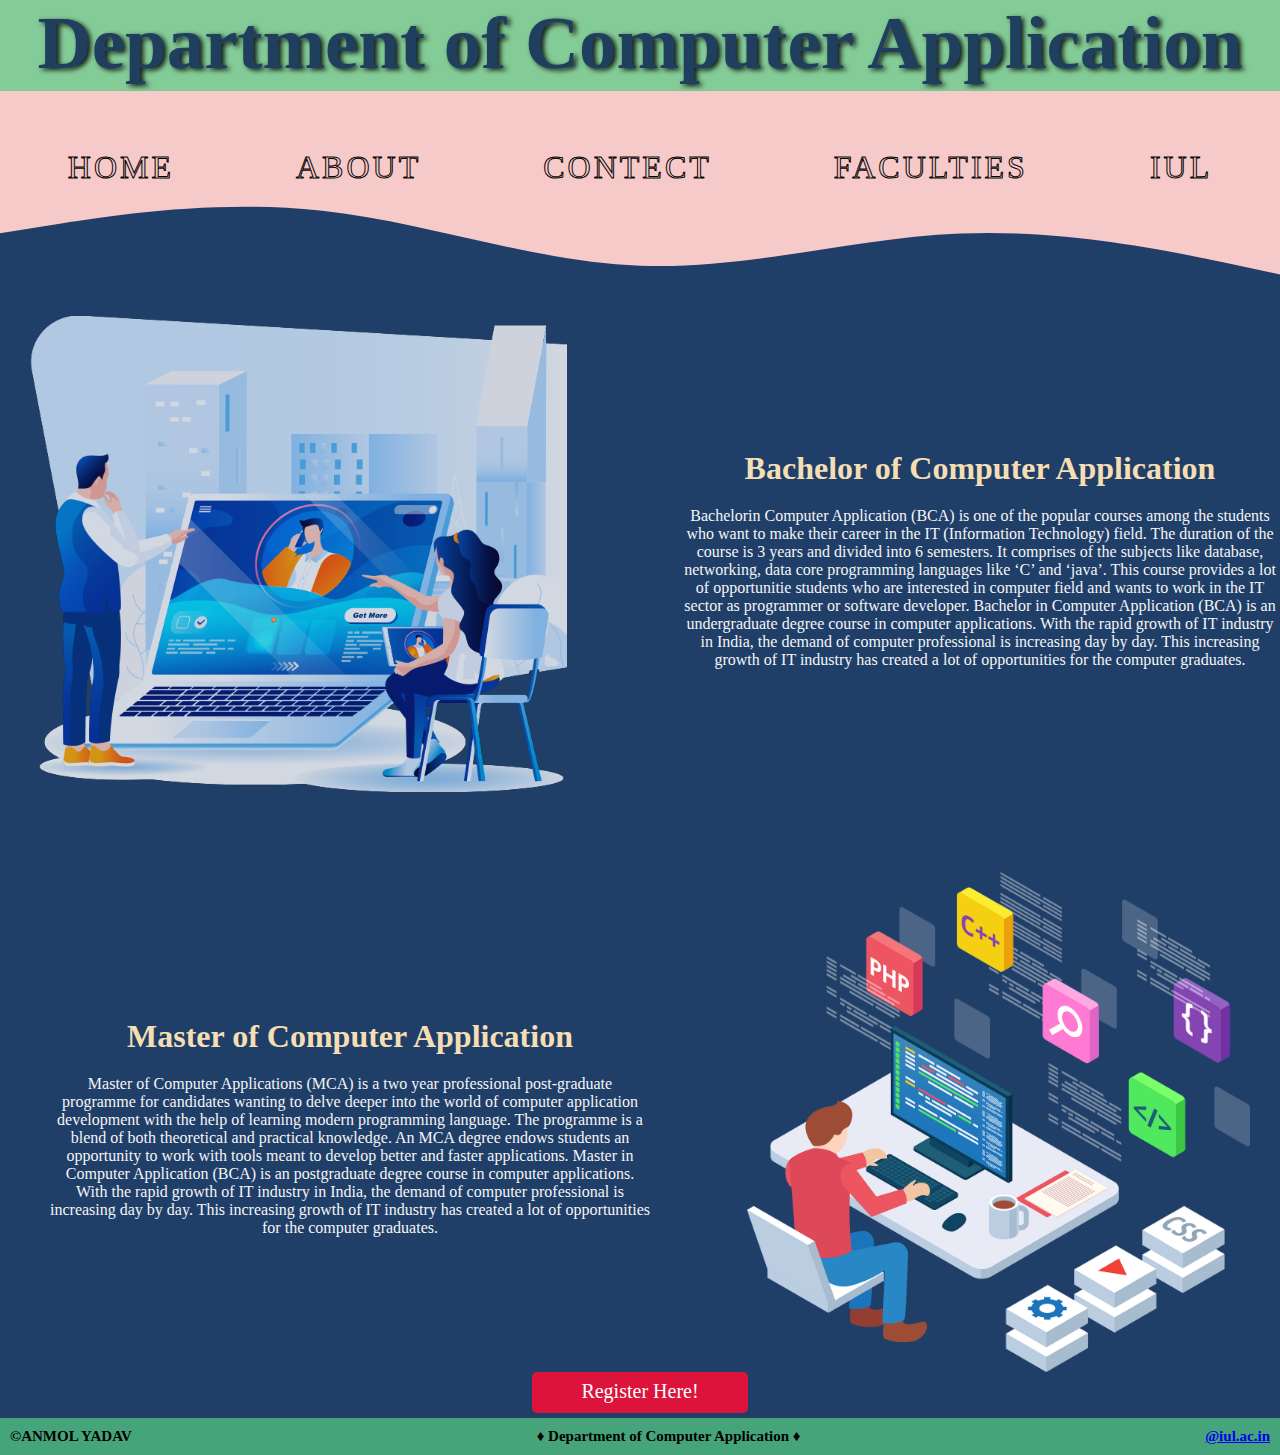
<file: index.html>
<!DOCTYPE html>
<html lang="en">
<head>
    <meta charset="UTF-8">
    <meta http-equiv="X-UA-Compatible" content="IE=edge">
    <meta name="viewport" content="width=device-width, initial-scale=1.0">
    <title>Department of Computer Application</title>
</head>
<link rel="stylesheet" href="ass2.css">
<body>
    <header>
        <div>
            <h1 style="color:rgb(32, 63, 94); text-align: center;
            background-color:#55cd83b6 ; border:5px; border-radius:0px; font-size: 75px; font-family:Lucida Sans; margin-top:0px; text-shadow: 3px 2px 5px #000000df; padding-bottom:5px;">Department of Computer Application</h1>
        </div>
        <br>

        <!-- Nevigation bar -->
        <div>
            <nav>
                <ul class="nav">
                    <li style="--clr:#00ade1"><a href="#" data-text="&nbsp;Home">&nbsp;Home&nbsp;</a>
                    </li>
                    <li style="--clr:#ff6493"><a href="#" data-text="&nbsp;About">&nbsp;About&nbsp;</a>
                    </li>
                    <li style="--clr:#F39C12"><a href="#" data-text="&nbsp;Contect">&nbsp;Contect&nbsp;</a>
                    </li>
                    <li style="--clr:#00dc82"><a href="#" data-text="&nbsp;faculties">&nbsp;faculties&nbsp;</a>
                    <li style="--clr:#dc00d4"><a href="#" data-text="&nbsp;IUL">&nbsp;IUL&nbsp;</a>
                    </li>
                </ul>
            </nav>
        </div>
        <!-- Nevigation bar end -->
        <br>

        <div>
            <section class="bca">
                <img src="h.png" alt="#000000df" height="500px">
                <div >
                    <h1 style="text-align:center;color:wheat;">Bachelor of Computer Application</h1>
                    <p style="color:aqua;text-align:center;padding-top:20px; color:whitesmoke;">Bachelorin Computer Application (BCA) is one of the popular courses among the students who want to make their career in the IT (Information Technology) field. The duration of the course is 3 years and divided into 6 semesters. It comprises of the subjects like database, networking, data core programming languages like ‘C’ and ‘java’. This course provides a lot of opportunitie students who are interested in computer field and wants to work in the IT sector as programmer or software developer. Bachelor in Computer Application (BCA) is an undergraduate degree course in computer applications. With the rapid growth of IT industry in India, the demand of computer professional is increasing day by day. This increasing growth of IT industry has created a lot of opportunities for the computer graduates.</p>
                </div>
            </section>
<br>
            <section class="mca">
                <div >
                    <h1 style="text-align:center;color:wheat;">Master of Computer Application</h1>
                    <p style="color:aqua;text-align:center;padding-top:20px; color:whitesmoke;">Master of
                        Computer Applications (MCA) is a two year professional post-graduate programme for candidates
                        wanting to delve deeper into the world of computer application development with the help of learning
                        modern programming language. The programme is a blend of both theoretical and practical knowledge.
                        An MCA degree endows students an opportunity to work with tools meant to develop better and faster
                        applications. Master in Computer Application (BCA) is an postgraduate degree course in computer
                        applications. With the rapid growth of IT industry in India, the demand of computer professional is
                        increasing day by day. This increasing growth of IT industry has created a lot of opportunities for
                        the computer graduates.</p>
                </div>
                <img src="d.webp" alt="#000000df" height="500px">
            </section>

        </div>
    </header>
     <div class="btn">
        <a href="registration.html">Register Here!</a>
     </div>
    <!-- footer start here -->
     <footer>
        <div>
            <p id="all"><strong>&#169ANMOL YADAV</strong></p>
            <p><strong>&#9830 Department of Computer Application &#9830</strong></p>
            <p id="iul"><a href="https://iul.ac.in/" target="_blank"><strong>@iul.ac.in</strong></a></p>
        </div>
    </footer>
    <!-- footer ends here -->
</body>
</html>
</file>
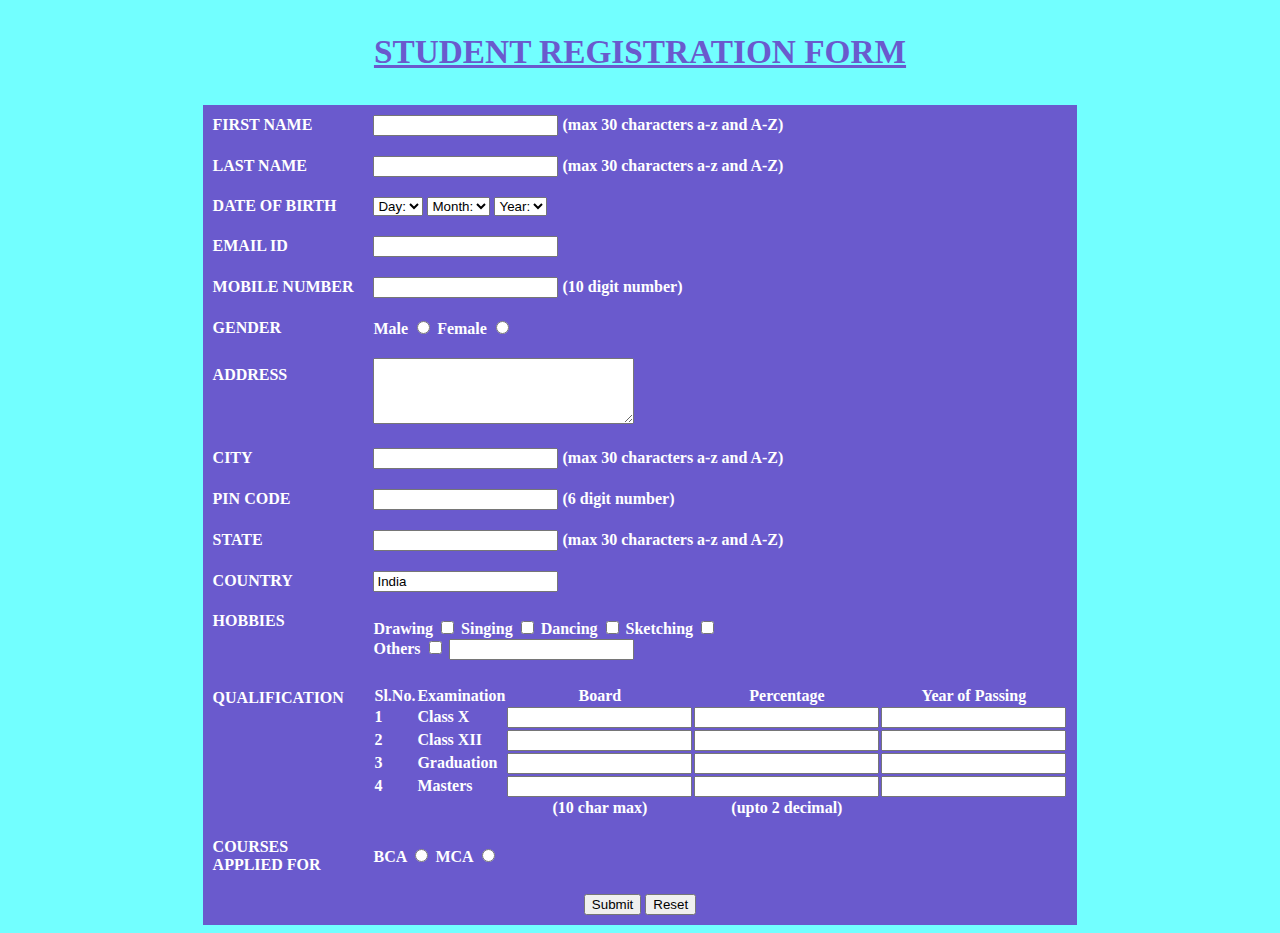
<file: registration.html>
<!DOCTYPE html>
<html lang="en">

<head>
    <meta charset="UTF-8">
    <meta http-equiv="X-UA-Compatible" content="IE=edge">
    <meta name="viewport" content="width=device-width, initial-scale=1.0">
    <title>Department of Computer Application</title>
</head>
<link rel="stylesheet" href="reg.css">
<body>
    <h3>STUDENT REGISTRATION FORM</h3>


    <table align="center" cellpadding="10">

        <!----- First Name -------------------------------------------------->
        <tr>
            <td>FIRST NAME</td>
            <td><input type="text" name="First_Name" maxlength="30" />
                (max 30 characters a-z and A-Z)
            </td>
        </tr>

        <!----- Last Name --------------------------------------------------->
        <tr>
            <td>LAST NAME</td>
            <td><input type="text" name="Last_Name" maxlength="30" />
                (max 30 characters a-z and A-Z)
            </td>
        </tr>

        <!----- Date Of Birth ----------------------------------------------->
        <tr>
            <td>DATE OF BIRTH</td>

            <td>
                <select name="Birthday_day" id="Birthday_Day">
                    <option value="-1">Day:</option>
                    <option value="1">1</option>
                    <option value="2">2</option>
                    <option value="3">3</option>

                    <option value="4">4</option>
                    <option value="5">5</option>
                    <option value="6">6</option>
                    <option value="7">7</option>
                    <option value="8">8</option>
                    <option value="9">9</option>
                    <option value="10">10</option>
                    <option value="11">11</option>
                    <option value="12">12</option>

                    <option value="13">13</option>
                    <option value="14">14</option>
                    <option value="15">15</option>
                    <option value="16">16</option>
                    <option value="17">17</option>
                    <option value="18">18</option>
                    <option value="19">19</option>
                    <option value="20">20</option>
                    <option value="21">21</option>

                    <option value="22">22</option>
                    <option value="23">23</option>
                    <option value="24">24</option>
                    <option value="25">25</option>
                    <option value="26">26</option>
                    <option value="27">27</option>
                    <option value="28">28</option>
                    <option value="29">29</option>
                    <option value="30">30</option>

                    <option value="31">31</option>
                </select>

                <select id="Birthday_Month" name="Birthday_Month">
                    <option value="-1">Month:</option>
                    <option value="January">Jan</option>
                    <option value="February">Feb</option>
                    <option value="March">Mar</option>
                    <option value="April">Apr</option>
                    <option value="May">May</option>
                    <option value="June">Jun</option>
                    <option value="July">Jul</option>
                    <option value="August">Aug</option>
                    <option value="September">Sep</option>
                    <option value="October">Oct</option>
                    <option value="November">Nov</option>
                    <option value="December">Dec</option>
                </select>

                <select name="Birthday_Year" id="Birthday_Year">

                    <option value="-1">Year:</option>
                    <option value="2012">2012</option>
                    <option value="2011">2011</option>
                    <option value="2010">2010</option>
                    <option value="2009">2009</option>
                    <option value="2008">2008</option>
                    <option value="2007">2007</option>
                    <option value="2006">2006</option>
                    <option value="2005">2005</option>
                    <option value="2004">2004</option>
                    <option value="2003">2003</option>
                    <option value="2002">2002</option>
                    <option value="2001">2001</option>
                    <option value="2000">2000</option>

                    <option value="1999">1999</option>
                    <option value="1998">1998</option>
                    <option value="1997">1997</option>
                    <option value="1996">1996</option>
                    <option value="1995">1995</option>
                    <option value="1994">1994</option>
                    <option value="1993">1993</option>
                    <option value="1992">1992</option>
                    <option value="1991">1991</option>
                    <option value="1990">1990</option>

                    <option value="1989">1989</option>
                    <option value="1988">1988</option>
                    <option value="1987">1987</option>
                    <option value="1986">1986</option>
                    <option value="1985">1985</option>
                    <option value="1984">1984</option>
                    <option value="1983">1983</option>
                    <option value="1982">1982</option>
                    <option value="1981">1981</option>
                    <option value="1980">1980</option>
                </select>
            </td>
        </tr>

        <!----- Email Id -------------------------------------------------->
        <tr>
            <td>EMAIL ID</td>
            <td><input type="text" name="Email_Id" maxlength="100" /></td>
        </tr>

        <!----- Mobile Number -------------------------------------------->
        <tr>
            <td>MOBILE NUMBER</td>
            <td>
                <input type="text" name="Mobile_Number" maxlength="10" />
                (10 digit number)
            </td>
        </tr>

        <!----- Gender --------------------------------------------------->
        <tr>
            <td>GENDER</td>
            <td>
                Male <input type="radio" name="Gender" value="Male" />
                Female <input type="radio" name="Gender" value="Female" />
            </td>
        </tr>

        <!----- Address -------------------------------------------------->
        <tr>
            <td>ADDRESS <br /><br /><br /></td>
            <td><textarea name="Address" rows="4" cols="30"></textarea></td>
        </tr>

        <!----- City ----------------------------------------------------->
        <tr>
            <td>CITY</td>
            <td><input type="text" name="City" maxlength="30" />
                (max 30 characters a-z and A-Z)
            </td>
        </tr>

        <!----- Pin Code ------------------------------------------------>
        <tr>
            <td>PIN CODE</td>
            <td><input type="text" name="Pin_Code" maxlength="6" />
                (6 digit number)
            </td>
        </tr>

        <!----- State --------------------------------------------------->
        <tr>
            <td>STATE</td>
            <td><input type="text" name="State" maxlength="30" />
                (max 30 characters a-z and A-Z)
            </td>
        </tr>

        <!----- Country ----------------------------------------------->
        <tr>
            <td>COUNTRY</td>
            <td><input type="text" name="Country" value="India" readonly="readonly" /></td>
        </tr>

        <!----- Hobbies ----------------------------------------------->

        <tr>
            <td>HOBBIES <br /><br /><br /></td>

            <td>
                Drawing
                <input type="checkbox" name="Hobby_Drawing" value="Drawing" />
                Singing
                <input type="checkbox" name="Hobby_Singing" value="Singing" />
                Dancing
                <input type="checkbox" name="Hobby_Dancing" value="Dancing" />
                Sketching
                <input type="checkbox" name="Hobby_Cooking" value="Cooking" />
                <br />
                Others
                <input type="checkbox" name="Hobby_Other" value="Other">
                <input type="text" name="Other_Hobby" maxlength="30" />
            </td>
        </tr>

        <!----- Qualification---------------------------------------->
        <tr>
            <td>QUALIFICATION <br /><br /><br /><br /><br /><br /><br /></td>

            <td>
                <table>

                    <tr>
                        <td align="center"><b>Sl.No.</b></td>
                        <td align="center"><b>Examination</b></td>
                        <td align="center"><b>Board</b></td>
                        <td align="center"><b>Percentage</b></td>
                        <td align="center"><b>Year of Passing</b></td>
                    </tr>

                    <tr>
                        <td>1</td>
                        <td>Class X</td>
                        <td><input type="text" name="ClassX_Board" maxlength="30" /></td>
                        <td><input type="text" name="ClassX_Percentage" maxlength="30" /></td>
                        <td><input type="text" name="ClassX_YrOfPassing" maxlength="30" /></td>
                    </tr>

                    <tr>
                        <td>2</td>
                        <td>Class XII</td>
                        <td><input type="text" name="ClassXII_Board" maxlength="30" /></td>
                        <td><input type="text" name="ClassXII_Percentage" maxlength="30" /></td>
                        <td><input type="text" name="ClassXII_YrOfPassing" maxlength="30" /></td>
                    </tr>

                    <tr>
                        <td>3</td>
                        <td>Graduation</td>
                        <td><input type="text" name="Graduation_Board" maxlength="30" /></td>
                        <td><input type="text" name="Graduation_Percentage" maxlength="30" /></td>
                        <td><input type="text" name="Graduation_YrOfPassing" maxlength="30" /></td>
                    </tr>

                    <tr>
                        <td>4</td>
                        <td>Masters</td>
                        <td><input type="text"name="Masters_Board" maxlength="30"/></td>
                        <td><input type="text" name="Masters_Percentage" maxlength="30" /></td>
                        <td><input type="text" name="Masters_YrOfPassing" maxlength="30" /></td>
                    </tr>

                    <tr>
                        <td></td>
                        <td></td>
                        <td align="center">(10 char max)</td>
                        <td align="center">(upto 2 decimal)</td>
                    </tr>
                </table>

            </td>
        </tr>

        <!----- Course ------------------------------------------------>
        <tr>
            <td>COURSES<br />APPLIED FOR</td>
            <td>
                BCA
                <input type="radio" name="Course_BCA" value="BCA">
                MCA
                <input type="radio" name="Course_BCA" value="MCA">
            </td>
        </tr>

        <!----- Submit and Reset ------------------------------------->
        <tr>
            <td colspan="2" align="center">
                <input type="submit" value="Submit">
                <input type="reset" value="Reset">
            </td>
        </tr>
    </table>

    </form>

</body>

</html>
</file>
<file: ass2.css>
*{
    margin: 0%;
    padding: 0%;
}
body{
    background:#203f68;
    background-image: url(wave-haikei.svg);
    background-repeat: no-repeat;
    background-position:top;
    background-size:contain;
}
 
/* navigation start */
 .nav {
   position: relative;
   display:flex;
   justify-content:center;
   align-items:center;
   list-style-type:none;
   word-spacing:50px;
   padding-top:40px;
}
nav li {
    list-style:none;
}
nav li a {
   position:relative;
   font-size:2em;
   text-decoration: none;
   letter-spacing:3px;
   text-transform:uppercase;
   color:transparent;
   -webkit-text-stroke:1px rgb(3, 3, 3);
}
nav li a::before {
    content: attr(data-text);
    position:absolute;
    color: var(--clr);
    width:0;
    overflow: hidden;
    transition: 1s;
    border-right:2px solid vat(--clr);
    -webkit-text-stroke:1px var(--clr);
}
nav li a:hover::before{
    width:100%;
    filter: drop-shadow(0 0 30px var(--clr));
}
/* navigation end */

.bca{
    display: flex;
    justify-content: space-between;
    align-items: center;
    padding-top:100px;
}
.bca img{
    padding-left:30px;
    opacity:80%;
}
.bca div{
    width: 600px;
    padding-right:0px ;
    padding-top:10px;
}
.mca{
    display: flex;
    justify-content: space-between;
    align-items: center;
    padding-top:50px;
}
.mca img{
    padding-right:30px;
}
.mca div{
    width: 600px;
    padding-left:50px ;
    padding-top:10px;
}
.btn{
    width: 100vw;
    display: flex;
    justify-content: center;
}
.btn a{
    font-family: 'Times New Roman', Times, serif;
    font-size: 20px;
    text-decoration: none;
    background-color: crimson;
    color: #fff;
    height: 25px;
    width: 200px;
    padding: 8px;
    text-align: center;
    border-radius: 5px;
    outline: none;
    margin-bottom: 5px;
}
 .btn a:hover{
    color: crimson;
    background-color: #fff;
 }

/* footer start */
footer div {
    background-color:#55cd83b6;
    color: rgb(0, 0, 0);
    text-align: center;
    display: flex;
    justify-content: space-between;
    align-items: center;
    padding: 10px;
    font-size: 15px;
}
/* footer ends */
</file>
<file: reg.css>
body{
    background-color: rgba(0, 255, 255, 0.552);
}
h3{
    font-family: Calibri; 
    font-size: 25pt;         
    font-style: normal; 
    font-weight: bold; 
    color:SlateBlue;
    text-align: center; 
    text-decoration: underline
  }
  
  table{
    font-family: Calibri; 
    color:rgb(255, 255, 255); 
    font-size:12pt; 
    font-style: normal;
    font-weight: bold;
    text-align:left; 
    background-color: SlateBlue; 
    border-collapse: collapse; 
  }
  table.inner{
    border: 10px
  }
</file>
